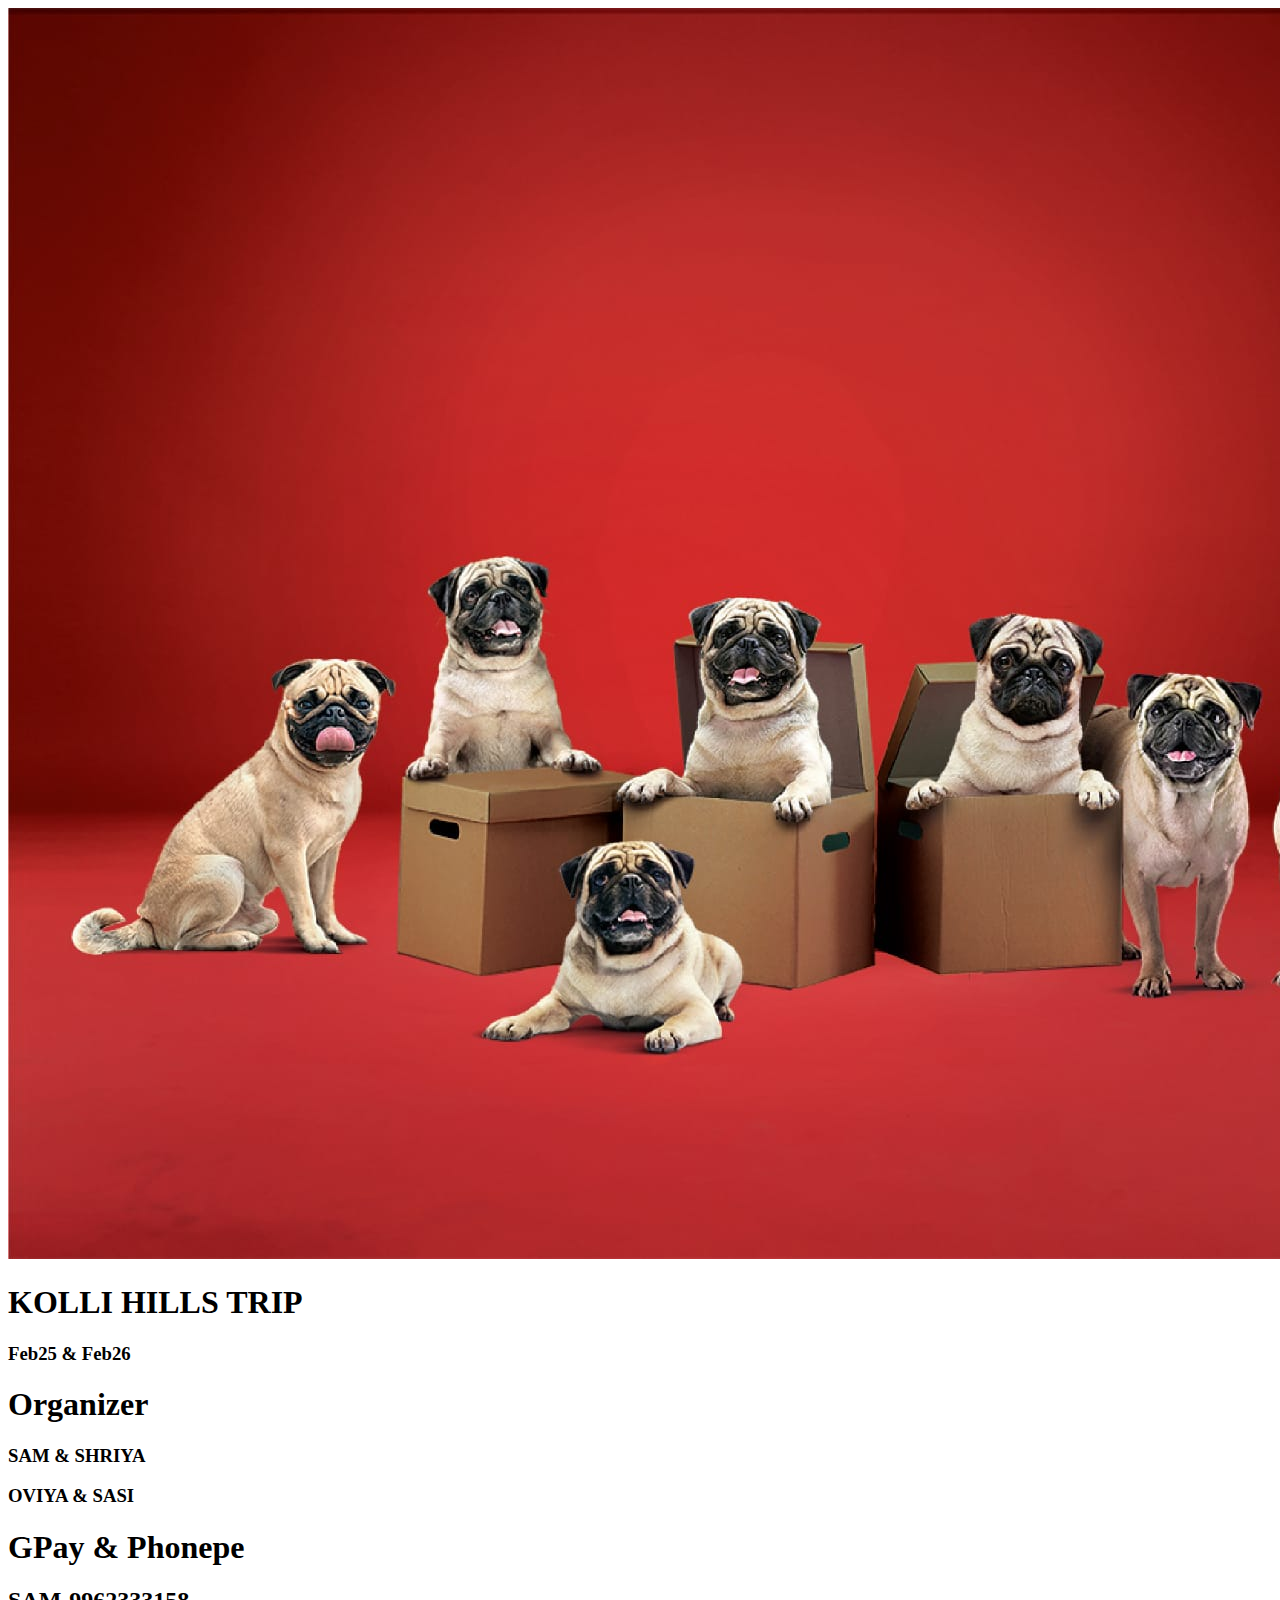
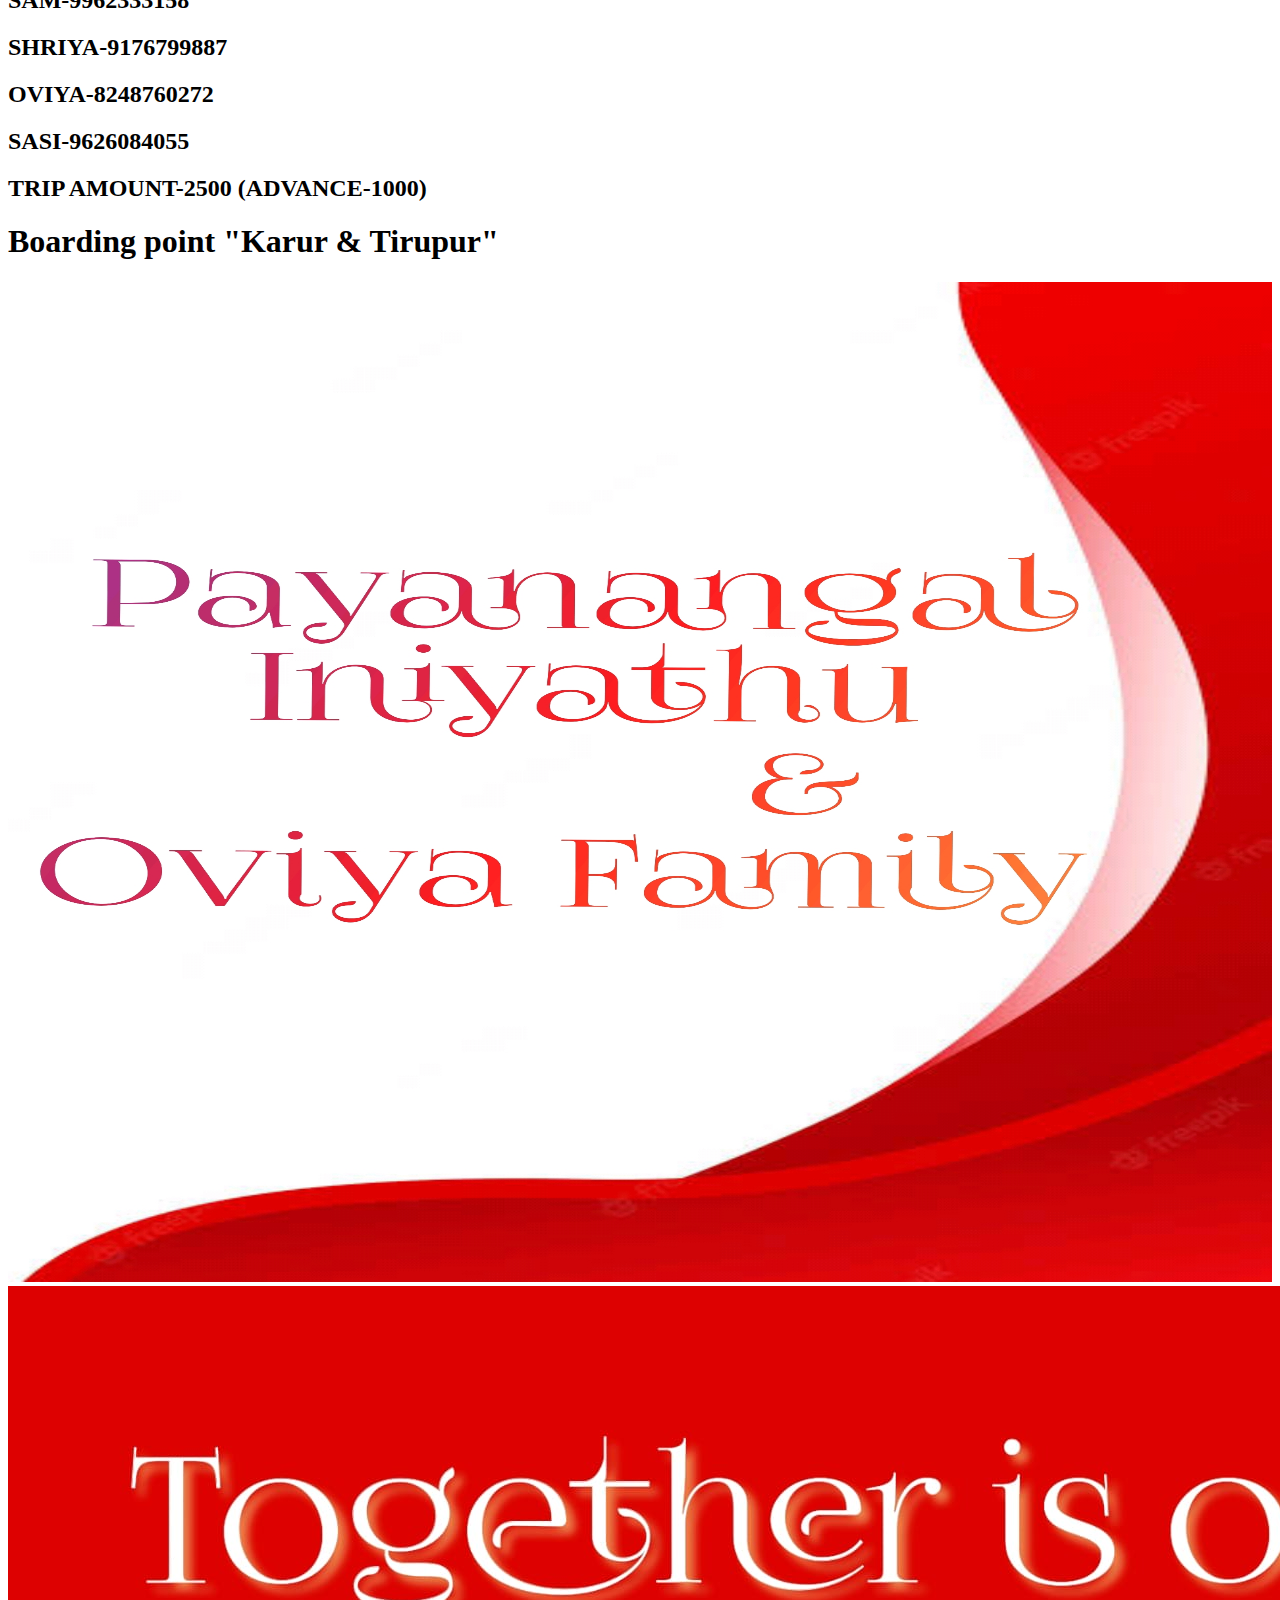
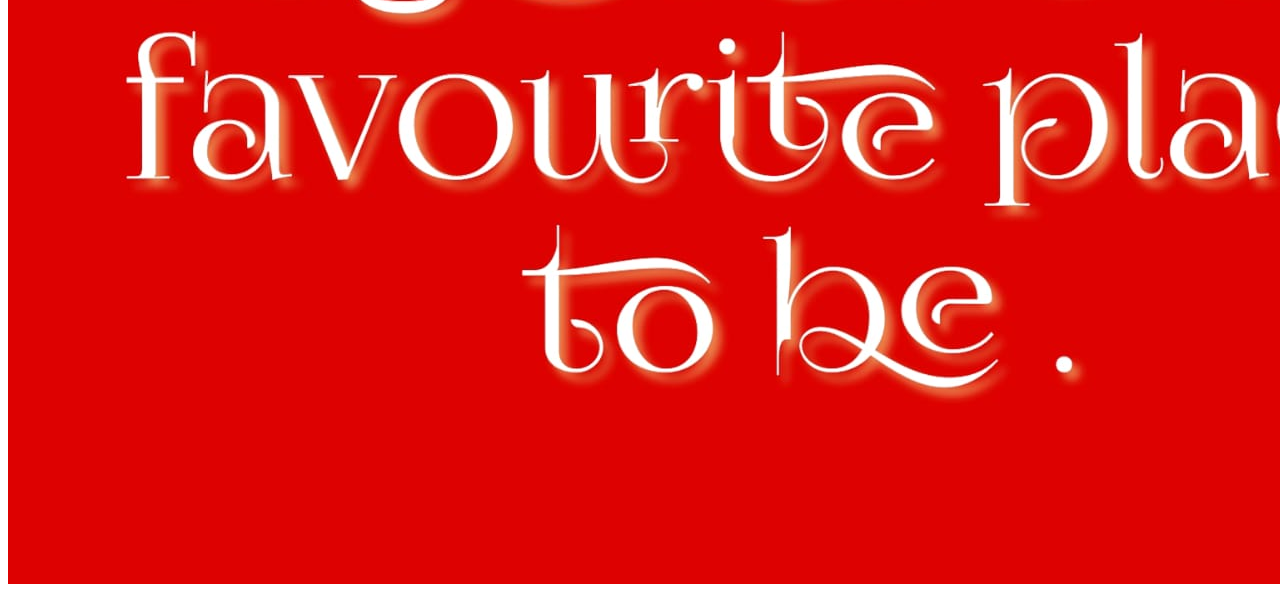
<file: trip.html>
<!DOCTYPE html>
<html lang="en">

<head>
    <meta charset="UTF-8">
    <meta http-equiv="X-UA-Compatible" content="IE=edge">
    <meta name="viewport" content="width=device-width, initial-scale=1.0">
    <title>Document</title>
    <link rel="stylesheet" href="trip.css">
    <link href="https://cdn.jsdelivr.net/npm/bootstrap@5.0.2/dist/css/bootstrap.min.css" rel="stylesheet"
        integrity="sha384-EVSTQN3/azprG1Anm3QDgpJLIm9Nao0Yz1ztcQTwFspd3yD65VohhpuuCOmLASjC" crossorigin="anonymous">
</head>
<div class="position-relative main-body">
    <img src="./dog.jpg.jpeg" class="trip-style" />
    <div class="position-absolute trip text-light ">
        <h1>KOLLI HILLS TRIP</h1>
        <h3> Feb25 & Feb26 </h3>
        <h1 class="fst-italic">Organizer</h1>
        <h3>SAM & SHRIYA</h3>
        <h3>OVIYA & SASI</h3>
        <div>
            <h1 class="fst-italic"> GPay & Phonepe</h1>
            <h2>SAM-9962333158</h2>
            <h2>SHRIYA-9176799887</h2>
            <h2>OVIYA-8248760272</h2>
            <h2>SASI-9626084055</h2>
            <h2>TRIP AMOUNT-2500 (ADVANCE-1000)</h2>
            <h1>Boarding point "Karur & Tirupur"</h1>
        </div>
    </div>
    <div><img src="/oviya.jpg.jpg" class="trip-content" alt="trip.jpg"></div>
    <div><img src="./together.jpg.jpeg" </div>
</file>
<file: trip.css>
.trip-style{

}
.trip{
    top: 0;
    left:40%
}
.trip-content{
    width: 100%;
    height: 1000px;
}
</file>
